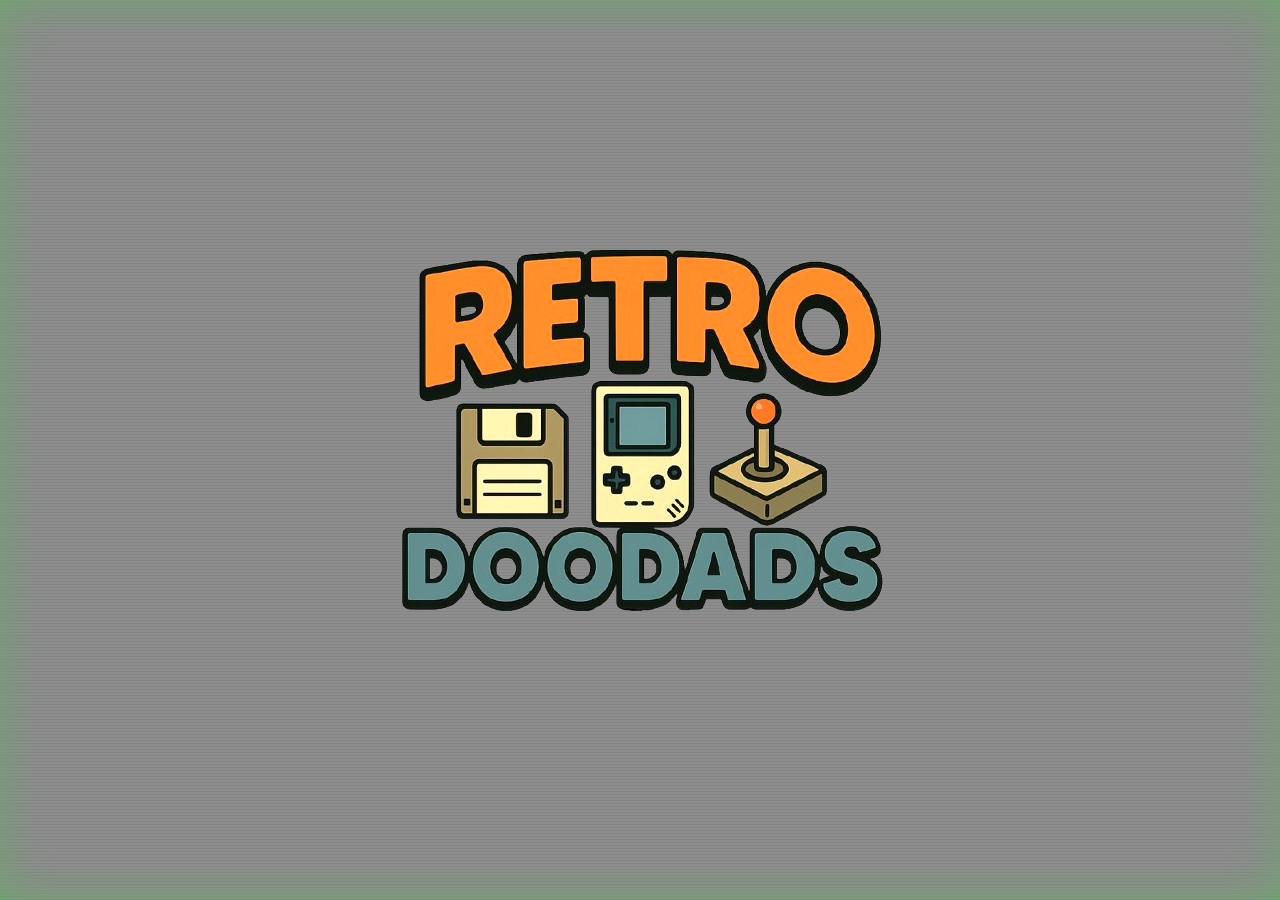
<file: index.html>
<!DOCTYPE html><html lang="en">
<head>
  <meta charset="UTF-8">
  <meta name="viewport" content="width=device-width, initial-scale=1.0">
  <title>Retro Doodads</title>
  <style>
    body {
      margin: 0;
      height: 100vh;
      background: #8d8d8d; /* Game Boy grey */
      display: flex;
      justify-content: center;
      align-items: center;
      font-family: sans-serif;
      overflow: hidden;
      position: relative;
      box-shadow:
        inset 0 0 50px rgba(0, 255, 0, 0.2);
      filter: contrast(1.2) brightness(1.1);
    }body::after {
  content: "";
  position: absolute;
  top: 0;
  left: 0;
  width: 100%;
  height: 100%;
  background: repeating-linear-gradient(
    0deg,
    rgba(0, 0, 0, 0.05),
    rgba(0, 0, 0, 0.05) 1px,
    transparent 1px,
    transparent 3px
  );
  pointer-events: none;
  mix-blend-mode: overlay;
  z-index: 1;
}

.logo-container {
  position: relative;
  z-index: 2;
}

img.logo {
  max-width: 80vw;
  height: auto;
}

  </style>
</head>
<body>
  <div class="logo-container">
    <img src="logo.png" alt="Retro Doodads Logo" class="logo">
  </div>
</body>
</html>
</file>
